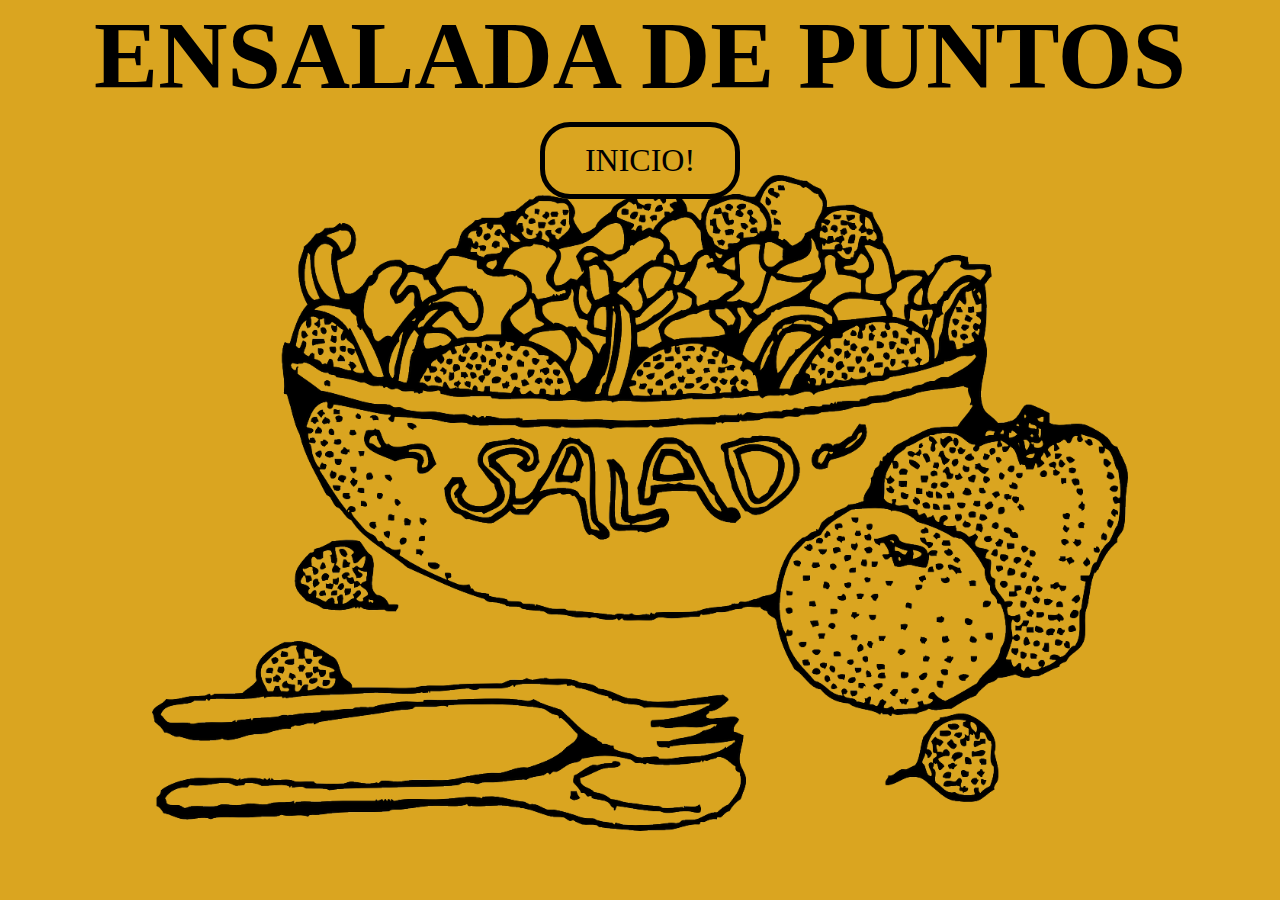
<file: index.html>
<!DOCTYPE html>
<html lang="en">
  <head>
    <meta charset="UTF-8" />
    <meta name="viewport" content="width=device-width, initial-scale=1.0" />
    <link rel="stylesheet" href="style.css" />
    <title>ENSALADA DE PUNTOS</title>
    <link rel="stylesheet" href="style.css" />
  </head>
  <body>
    <div id="pantalla-inicio" class="container">
      <h1>ENSALADA DE PUNTOS</h1>
      <img src="./images/inicio.png" alt="inicio" />
      <button id="start-button">INICIO!</button>
    </div>
    <div id="pantalla-final" class="container">
        <H3>GAME OVER</H3>
        <img src="./images/final.jpg" alt="logo" />
      </div>
    <canvas id="gameCanvas" width="800" height="600"></canvas>

    <script src="./js/cuenco.js"></script>
    <script src="./js/ingredientesEnsalada.js"></script>
    <script src="./js/main.js"></script>
  </body>
</html>
</file>
<file: style.css>
body {
  display: flex;
  justify-content: center;
  position: relative;
  background-color: goldenrod;
  margin: 0;
}
canvas {
  display: none;
  position: absolute;
  top: 55px;
  width: 1200px;
  height: auto;
  border: 1px solid #000;
  background-image: url("./images/pantalla-de-juego.jpg");
  background-size: cover;
  overflow: hidden;
}

#gameCanvas img {
  width: 20px;
  justify-content: center;
}

#start-button {
  border-radius: 30px;
  display: inline-block;
  position: absolute;
  top: 117px;
  margin-top: 5px;
  width: 200px;
  padding: 15px;
  color: black;
  border: 5px solid black;
  font-size: xx-large;
  font-family: fantasy;
  text-align: center;
  background: goldenrod;
  transition: background-color 0.2s ease-out, color 0.2s ease-out;
  -webkit-border-radio: 28;
  cursor: pointer;
  user-select: none;
}

#start-button:hover {
  background: green;
  color: goldenrod;
}

.container {
  display: flex;
  justify-content: space-evenly;
  align-items: center;
}

#pantalla-inicio {
  margin: 30px;
  margin-top: 0;
  flex-direction: column;
  font-style: unset;
  font-size: -webkit-xxx-large;
  font-family: fantasy;
  position: relative;
}

#pantalla-inicio h1 {
  margin-top: 0;
}

#pantalla-inicio img {
  width: 80%;
}

#gameCanvas img {
  width: 80%;
  justify-content: center;
}

#pantalla-final {
  display: none;
  user-select: none;
  height: auto;
  width: 100%;
  position: absolute;
  top: 190px;
}

#pantalla-final h3 {
  position: absolute;
  color: black;
  font-size: 150px;
  z-index: 1;
  cursor: pointer;
  font-family: fantasy;
  font-style: unset;
}
#pantalla-final img {
  width: 1200px;
  height: auto;
  opacity: 0.7;
}

/*Responisive*/

@media (max-width: 760px) {
  #pantalla-inicio h1 {
    margin: 0;
    margin-top: 11px;
    font-size: x-large;
  }
  #pantalla-inicio img {
    max-width: 380px;
  }
  #start-button {
    margin-top: 40px;
    display: flex;
    justify-content: center;
    position: initial;
    width: 184px;
    padding: 4px;
    border-radius: 24px;
    font-size: xx-large;
  }

  #gameCanvas {
    background-color: lawngreen;
    top: 102px;
    width: 450px;
  }

  #pantalla-final img {
    width: 450px;
  }

  #pantalla-final h3 {
    font-size: 45px;
  }
}

@media (min-width: 760px) and (max-width: 1024px) {
  #pantalla-inicio h1 {
    font-size: xxx-large;
  }

  #start-button {
    margin-top: 40px;
    display: flex;
    justify-content: center;
    position: initial;
  }

  #gameCanvas {
    width: 650px;
  }

  #pantalla-final img {
    width: 700px;
  }
  #pantalla-final h3 {
    font-size: 100px;
  }
}
</file>
